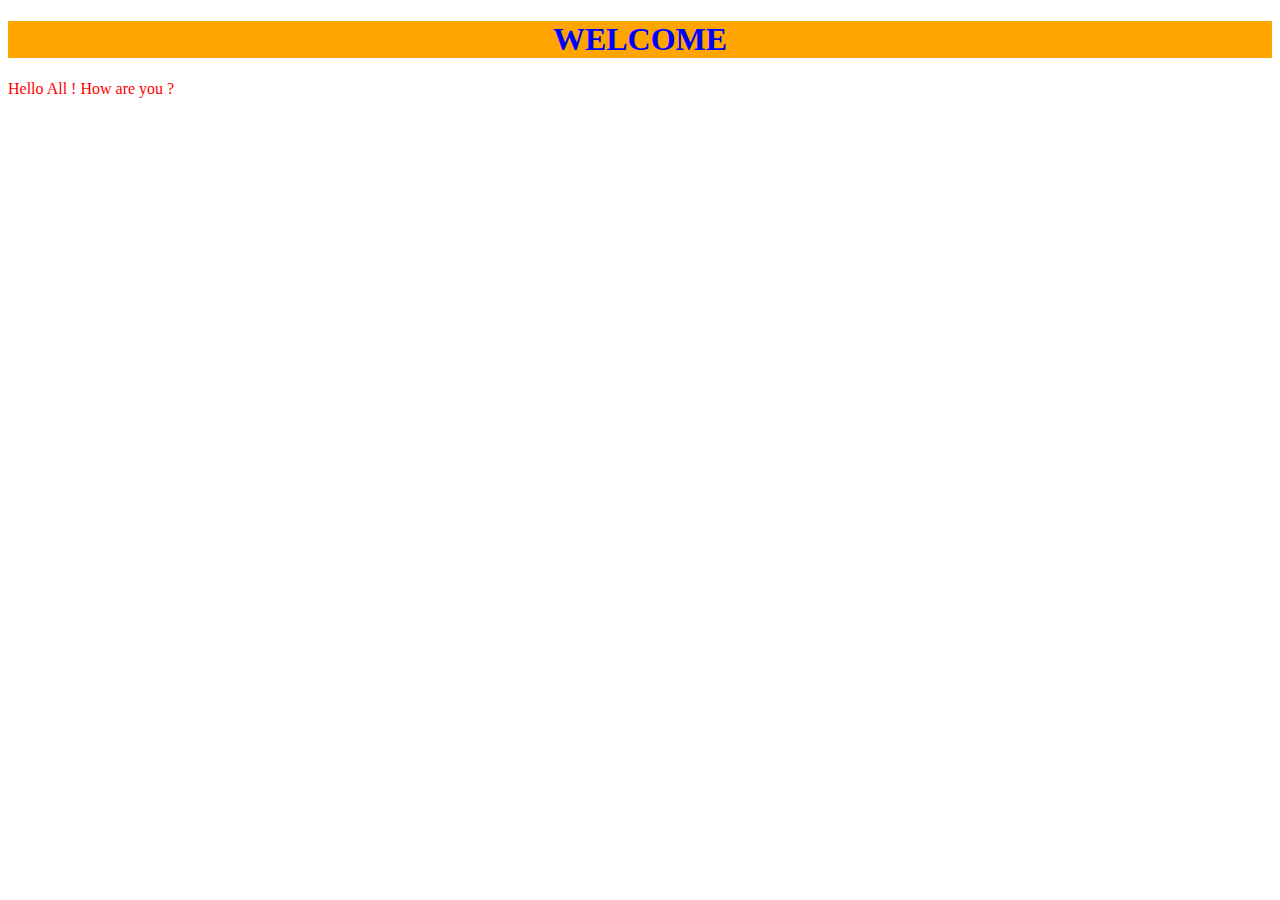
<file: index.html>
<!DOCTYPE html>
<html lang="en">
<head>
    <meta charset="UTF-8">
    <meta name="viewport" content="width=device-width, initial-scale=1.0">
    <title>Declaration of CSS</title>
    <!--Internal CSS-->
    <style>
        h1 {
            color: blue;
            background-color:orange;
            text-align: center;
        }
    </style>
</head>
<body>
    <!--Inline CSS-->
    <h1>WELCOME</h1>
    <p style="color: red">Hello All ! How are you ?</p>
</body>
</html>
</file>
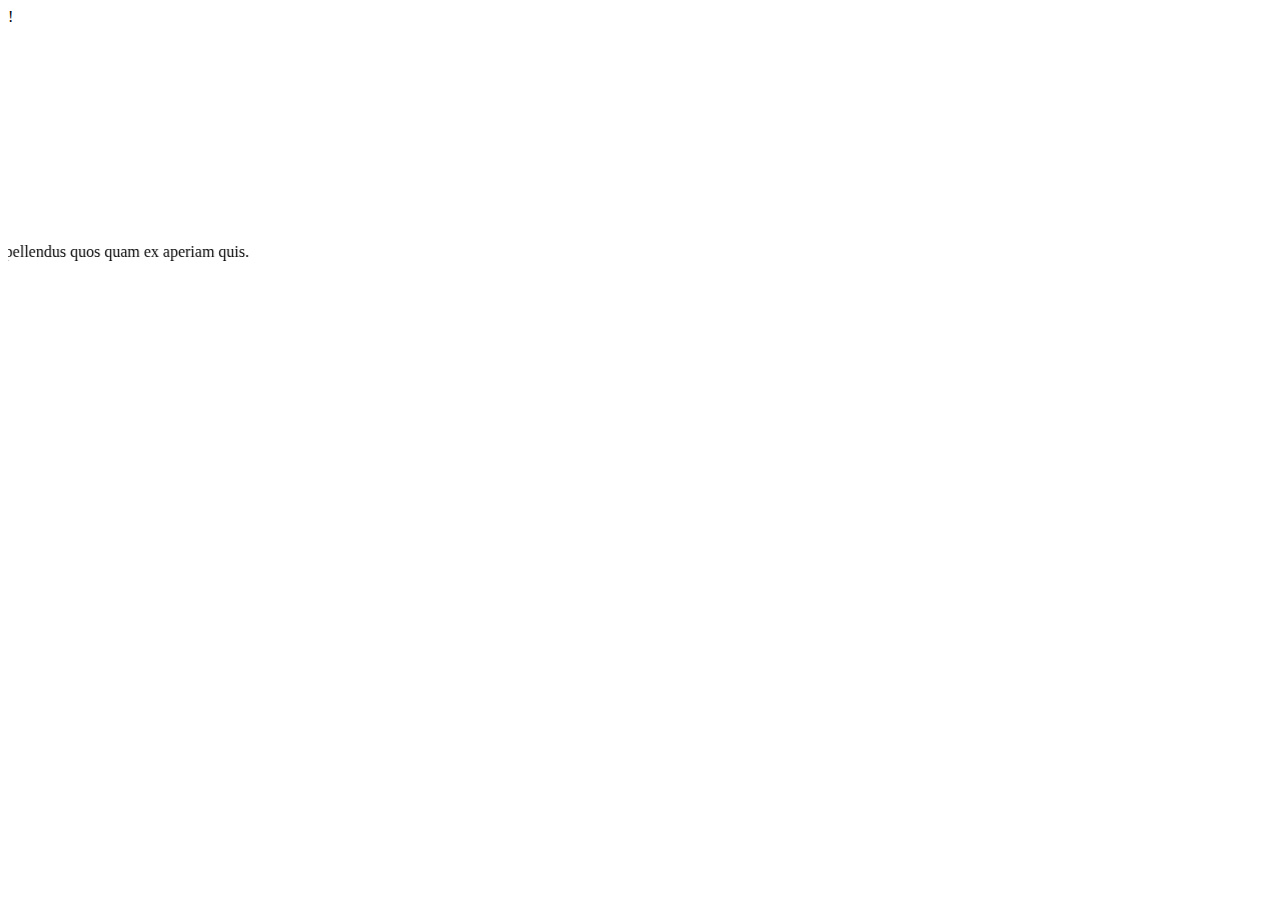
<file: formating.htm>
!<!DOCTYPE html>
<html lang="en">
<head>
    <meta charset="UTF-8">
    <meta name="viewport" content="width=device-width, initial-scale=1.0">
    <title>Text Formatting Tags</title>
</head>
<body>

    <marquee direction="right" scrollamount="30" style="background-color": red; color:"<h1>HTML Text Formatting</h1>

    <p>This text is<b>bold</b>and this text is <strong>strongly emphasized</strong>.</p>
    <p>This text is in <i>italics</i> and this text is <em>emphasizes</em>.</p>
    <p>THis text is <u>underkined</u> and this text is <s>strikethrough</s>.</p>
    <p>This text is in <small>small text</small> and this text is in <big>big text</big>.</p>
    <P>Here is a chemical formula:H<sub>2</sub>0,and here is a mathmatical expression: x<sup>2</sup>.</P>
    <p>Lorem ipsum dolor sit amet consectetur adipisicing elit. Voluptas corrupti at ratione minus similique doloribus eos ipsum voluptates corporis eum velit, illo maxime non repellendus quos quam ex aperiam quis.</p>
</body>
</html>
</file>
